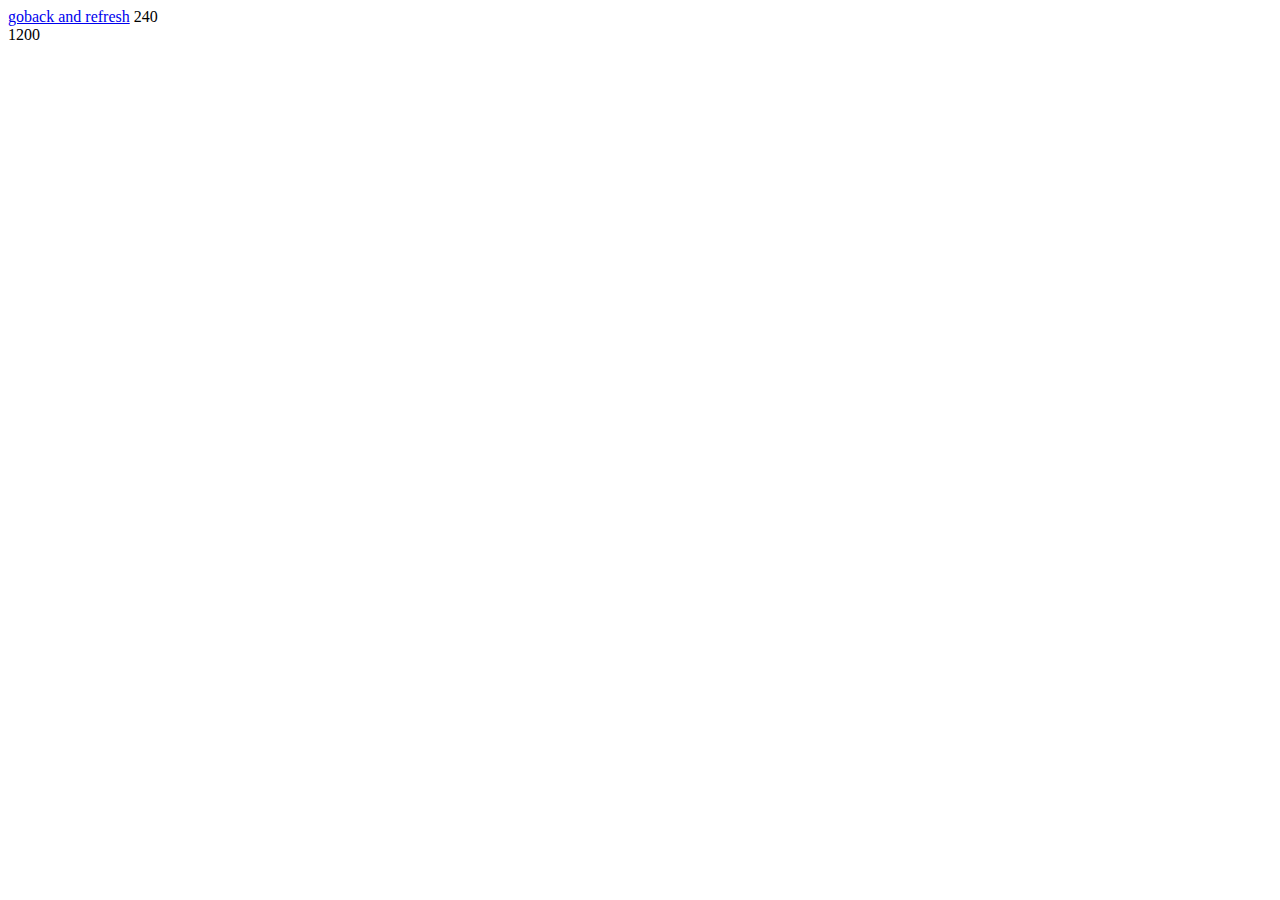
<file: 123.html>
<!DOCTYPE html>
<html>
	<head>
		<meta charset="utf-8">
		<title>123</title>
	</head>
	<body>
	    <a href="javascript:void(0);" onclick="self.location=document.referrer;">goback and refresh</a>
	</body>
</html>
240<br />1200
</file>
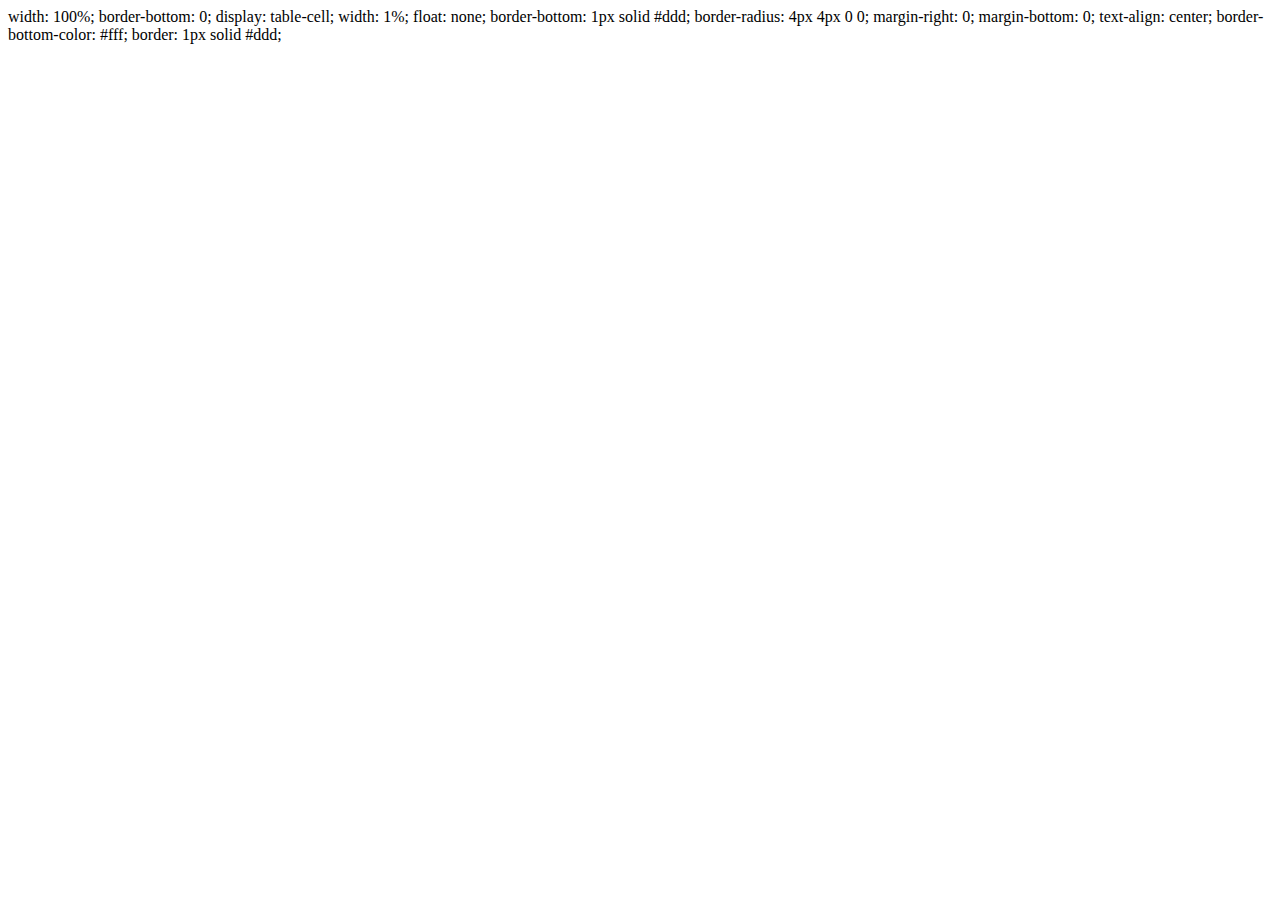
<file: t.html>
<!DOCTYPE html>
<html>
	<head>
		<meta charset="utf-8">
		<title></title>
	</head>
	<body>
<!--ul-->
width: 100%;
    border-bottom: 0;
<!--li-->
    display: table-cell;
    width: 1%;
        float: none;
<!--a-->
	border-bottom: 1px solid #ddd;
    border-radius: 4px 4px 0 0;
        margin-right: 0;
        margin-bottom: 0;
        text-align: center;
        
        <!--active-->
        border-bottom-color: #fff;
        border: 1px solid #ddd;
	    
	    
	    
	    
	    
	    
	    
	</body>
</html>
</file>
